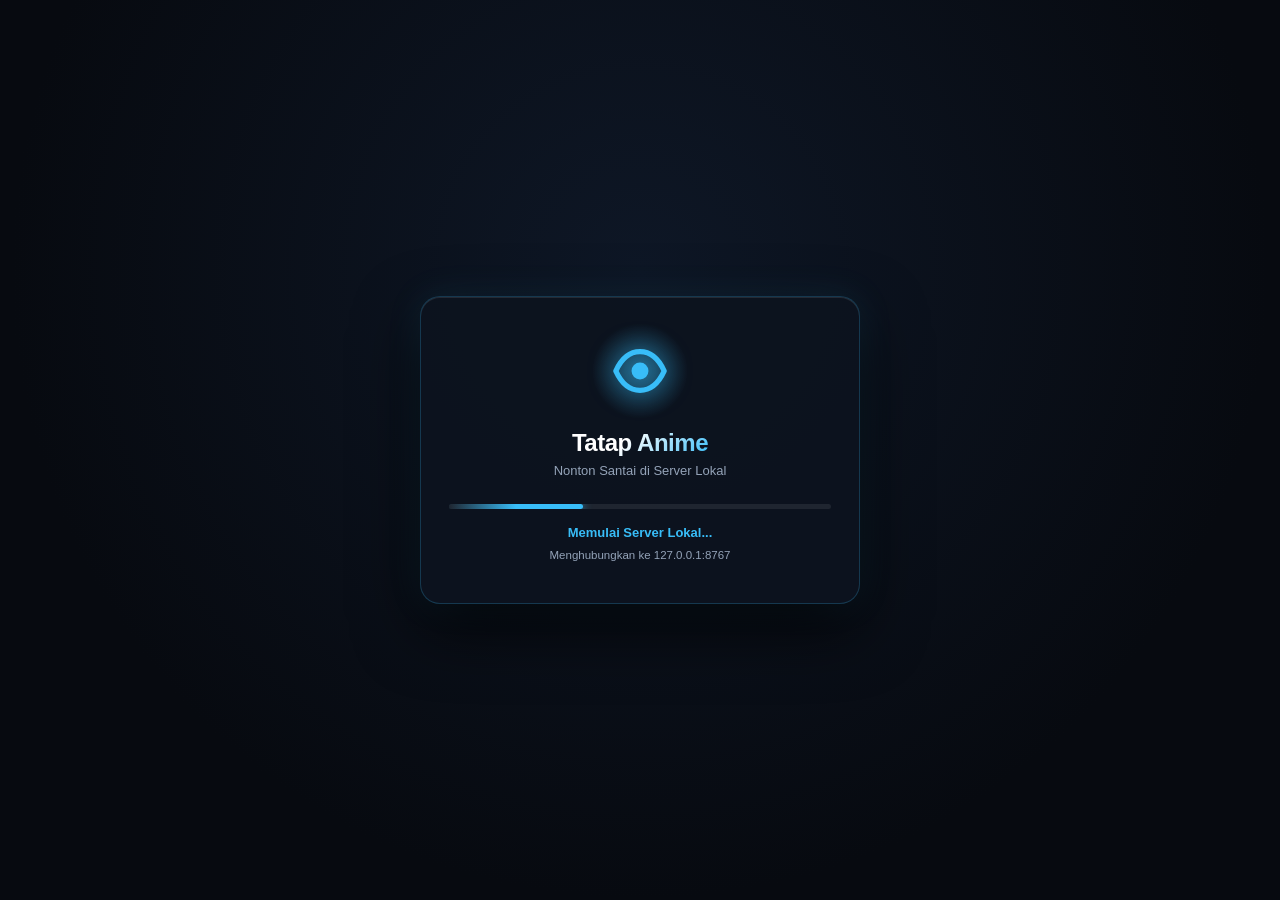
<file: frontend/bootscreen.html>
<!DOCTYPE html>
<html lang="id">
<head>
  <meta charset="UTF-8">
  <meta name="viewport" content="width=device-width, initial-scale=1.0">
  <title>Tatap — Memulai Aplikasi</title>
  <style>
    :root {
      --bg: #070a10;
      --card-bg: rgba(13, 19, 31, 0.95);
      --border: rgba(56, 189, 248, 0.22);
      --accent: #38bdf8;
      --text: #f8fafc;
      --text-dim: #94a3b8;
      --font: -apple-system, BlinkMacSystemFont, "Segoe UI", Roboto, Helvetica, Arial, sans-serif;
    }
    * {
      box-sizing: border-box;
      margin: 0;
      padding: 0;
      user-select: none;
    }
    body {
      background: radial-gradient(circle at 50% 30%, #0e1726 0%, var(--bg) 70%);
      color: var(--text);
      font-family: var(--font);
      height: 100vh;
      width: 100vw;
      display: flex;
      align-items: center;
      justify-content: center;
      overflow: hidden;
      margin: 0;
    }
    .boot-container {
      width: min(440px, 90vw);
      display: flex;
      flex-direction: column;
      align-items: center;
      text-align: center;
      padding: 36px 28px;
      background: var(--card-bg);
      border: 1px solid var(--border);
      border-radius: 20px;
      box-shadow: 0 24px 64px rgba(0, 0, 0, 0.75), 0 0 35px rgba(56, 189, 248, 0.12), inset 0 1px 0 rgba(255, 255, 255, 0.1);
      animation: fadeIn 0.3s ease-out;
    }
    @keyframes fadeIn {
      from { opacity: 0; transform: translateY(8px) scale(0.98); }
      to { opacity: 1; transform: translateY(0) scale(1); }
    }
    .logo-wrapper {
      position: relative;
      width: 76px;
      height: 76px;
      display: flex;
      align-items: center;
      justify-content: center;
      margin-bottom: 20px;
    }
    .logo-pulse {
      position: absolute;
      inset: -10px;
      border-radius: 50%;
      background: radial-gradient(circle, rgba(56, 189, 248, 0.35) 0%, rgba(56, 189, 248, 0) 70%);
      animation: pulseGlow 2s infinite ease-in-out;
    }
    @keyframes pulseGlow {
      0%, 100% { transform: scale(0.9); opacity: 0.6; }
      50% { transform: scale(1.15); opacity: 1; }
    }
    .brand-svg {
      width: 58px;
      height: 58px;
      color: var(--accent);
      filter: drop-shadow(0 0 12px rgba(56, 189, 248, 0.65));
      position: relative;
      z-index: 2;
    }
    .app-title {
      font-size: 24px;
      font-weight: 800;
      letter-spacing: -0.02em;
      margin-bottom: 6px;
      background: linear-gradient(135deg, #ffffff 40%, var(--accent) 100%);
      -webkit-background-clip: text;
      -webkit-text-fill-color: transparent;
    }
    .app-tagline {
      font-size: 13px;
      color: var(--text-dim);
      margin-bottom: 26px;
      font-weight: 500;
    }
    .progress-bar-wrap {
      width: 100%;
      height: 5px;
      background: rgba(255, 255, 255, 0.08);
      border-radius: 999px;
      overflow: hidden;
      position: relative;
      margin-bottom: 16px;
    }
    .progress-bar-fill {
      position: absolute;
      top: 0;
      bottom: 0;
      left: 0;
      width: 35%;
      background: linear-gradient(90deg, transparent, var(--accent), #38bdf8);
      border-radius: 999px;
      animation: progressSweep 1.4s infinite ease-in-out;
      box-shadow: 0 0 10px var(--accent);
    }
    @keyframes progressSweep {
      0% { left: -35%; width: 35%; }
      50% { width: 55%; }
      100% { left: 100%; width: 35%; }
    }
    .status-text {
      font-size: 13px;
      color: var(--accent);
      font-weight: 600;
      min-height: 20px;
      margin-bottom: 4px;
    }
    .sub-status {
      font-size: 11.5px;
      color: var(--text-dim);
      min-height: 18px;
    }
    .error-actions {
      display: none;
      gap: 10px;
      margin-top: 20px;
      width: 100%;
    }
    .btn {
      flex: 1;
      padding: 9px 14px;
      border-radius: 8px;
      font-size: 12.5px;
      font-weight: 600;
      cursor: pointer;
      text-decoration: none;
      transition: all 0.15s ease;
      display: inline-flex;
      align-items: center;
      justify-content: center;
      font-family: inherit;
    }
    .btn-primary {
      background: linear-gradient(135deg, #38bdf8 0%, #0284c7 100%);
      color: #04101c;
      border: 1px solid rgba(255, 255, 255, 0.35);
      box-shadow: 0 4px 16px rgba(56, 189, 248, 0.35);
    }
    .btn-primary:hover {
      filter: brightness(1.1);
      transform: translateY(-1px);
    }
    .btn-secondary {
      background: rgba(255, 255, 255, 0.08);
      border: 1px solid rgba(255, 255, 255, 0.14);
      color: var(--text);
    }
    .btn-secondary:hover {
      background: rgba(255, 255, 255, 0.14);
      border-color: var(--accent);
      transform: translateY(-1px);
    }
  </style>
</head>
<body>
  <div class="boot-container">
    <div class="logo-wrapper">
      <div class="logo-pulse"></div>
      <svg class="brand-svg" viewBox="0 0 24 24" fill="none">
        <path d="M2 12C4.5 6.5 8 4 12 4s7.5 2.5 10 8c-2.5 5.5-6 8-10 8s-7.5-2.5-10-8z" stroke="currentColor" stroke-width="2.2" stroke-linecap="round" stroke-linejoin="round"/>
        <circle cx="12" cy="12" r="3.5" fill="currentColor"/>
      </svg>
    </div>

    <h1 class="app-title">Tatap Anime</h1>
    <p class="app-tagline">Nonton Santai di Server Lokal</p>

    <div class="progress-bar-wrap">
      <div class="progress-bar-fill" id="progress-bar"></div>
    </div>

    <div class="status-text" id="status-text">Memulai Server Lokal...</div>
    <div class="sub-status" id="sub-status">Menghubungkan ke 127.0.0.1:8767</div>

    <div class="error-actions" id="error-actions">
      <button type="button" class="btn btn-secondary" onclick="location.reload()">Coba Lagi</button>
      <a href="http://127.0.0.1:8767" class="btn btn-primary">Buka Langsung</a>
    </div>
  </div>

  <script>
    (function(){
      var targetUrl = "http://127.0.0.1:8767";
      var pingUrl = targetUrl + "/api/ping";
      var statusEl = document.getElementById("status-text");
      var subEl = document.getElementById("sub-status");
      var errActions = document.getElementById("error-actions");
      var progressBar = document.getElementById("progress-bar");
      var attempts = 0;
      var maxAttempts = 80; // ~16 seconds (80 * 200ms)
      var pollTimer = null;
      var isReady = false;

      function onServerReady() {
        if (isReady) return;
        isReady = true;
        if (pollTimer) clearInterval(pollTimer);
        statusEl.textContent = "Server Siap! Membuka Tatap...";
        statusEl.style.color = "#4ade80";
        subEl.textContent = "Mengalihkan ke pemutar...";
        if (progressBar) {
          progressBar.style.animation = "none";
          progressBar.style.width = "100%";
          progressBar.style.background = "#4ade80";
        }
        setTimeout(function(){
          window.location.replace(targetUrl);
        }, 120);
      }

      function checkPing() {
        attempts++;
        if (isReady) return;

        // Coba via fetch dengan timeout pendek
        var controller = window.AbortController ? new AbortController() : null;
        var timeoutId = controller ? setTimeout(function(){ controller.abort(); }, 700) : null;

        fetch(pingUrl, {
          method: "GET",
          mode: "cors",
          cache: "no-store",
          signal: controller ? controller.signal : undefined
        }).then(function(res){
          if (timeoutId) clearTimeout(timeoutId);
          if (res.ok) {
            onServerReady();
          }
        }).catch(function(){
          if (timeoutId) clearTimeout(timeoutId);
          // Fallback via Image probe jika browser membatasi CORS dari file://
          var img = new Image();
          img.onload = function(){ onServerReady(); };
          img.onerror = function(){
            // Jika status 404 tapi ada respons server, server sebenarnya hidup
            if (img.width > 0 || img.height > 0) onServerReady();
          };
          img.src = targetUrl + "/favicon.ico?" + Date.now();
        });

        if (attempts >= maxAttempts && !isReady) {
          if (pollTimer) clearInterval(pollTimer);
          statusEl.textContent = "Backend Membutuhkan Waktu Lebih Lama";
          statusEl.style.color = "#f87171";
          subEl.textContent = "Server di 127.0.0.1:8767 belum merespons.";
          if (errActions) errActions.style.display = "flex";
        }
      }

      pollTimer = setInterval(checkPing, 200);
      checkPing();
    })();
  </script>
</body>
</html>
</file>
